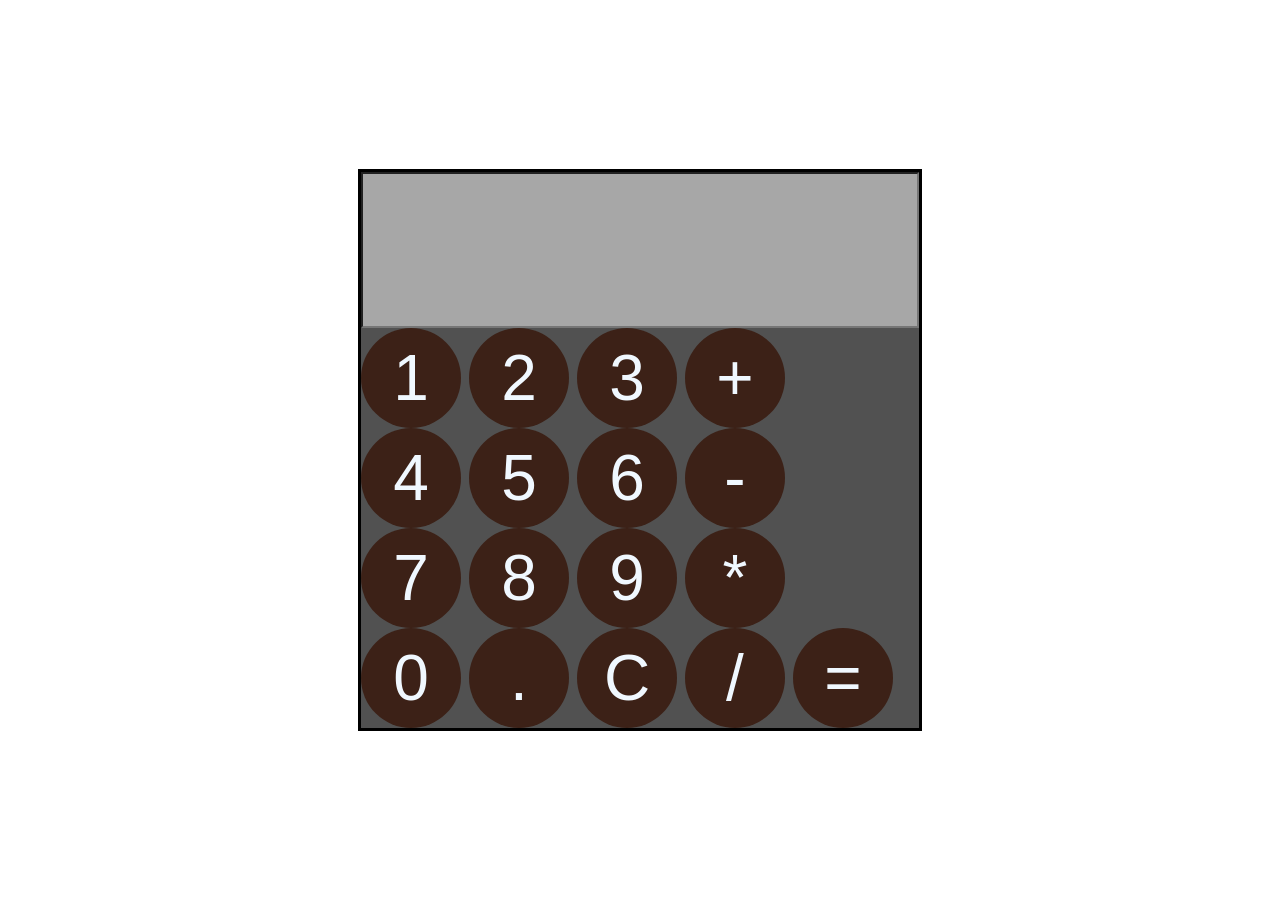
<file: calculator/index.html>
<!DOCTYPE html>
<html lang="en">
<head>
    <meta charset="UTF-8">
    <meta name="viewport" content="width=\, initial-scale=1.0">
    <title>Document</title>
    <link rel="stylesheet" href="style.css">
</head>
<body>
    
<div id="container">
    <div id="div1">
        <input type=" text"     id="display">
        <br>
        <button onclick="append('1')" id="btn1">1</button>
        <button onclick="append('2') " id="btn2">2</button>
        <button onclick="append('3')" id="btn3">3</button>
        <button onclick="append('+')" id="+">+</button>
        <br>
        <button onclick="append('4')" id="btn4">4</button>
        <button onclick="append('5')" id="btn5">5</button>
        <button onclick="append('6')" id="btn6">6</button>
        <button onclick="append('-')" id="-">-</button>
        <br>
        <button onclick="append('7')" id="btn7">7</button>
        <button onclick="append('8')" id="btn8">8</button>
        <button onclick="append('9')" id="btn9">9</button>
        <button onclick="append('*')" id="*">*</button>
        <br>
        <button onclick="append('0')" id="btn0">0</button>
        <button onclick="append('.')" id=".">.</button>
        <button onclick="disClear()" id="clear">C</button>
        <button onclick="append('/')" id="/">/</button>
        <button onclick="result()" id="=">=</button>
    </div>
</div>


    <script src="calc.js"></script>
</body>
</html>
</file>
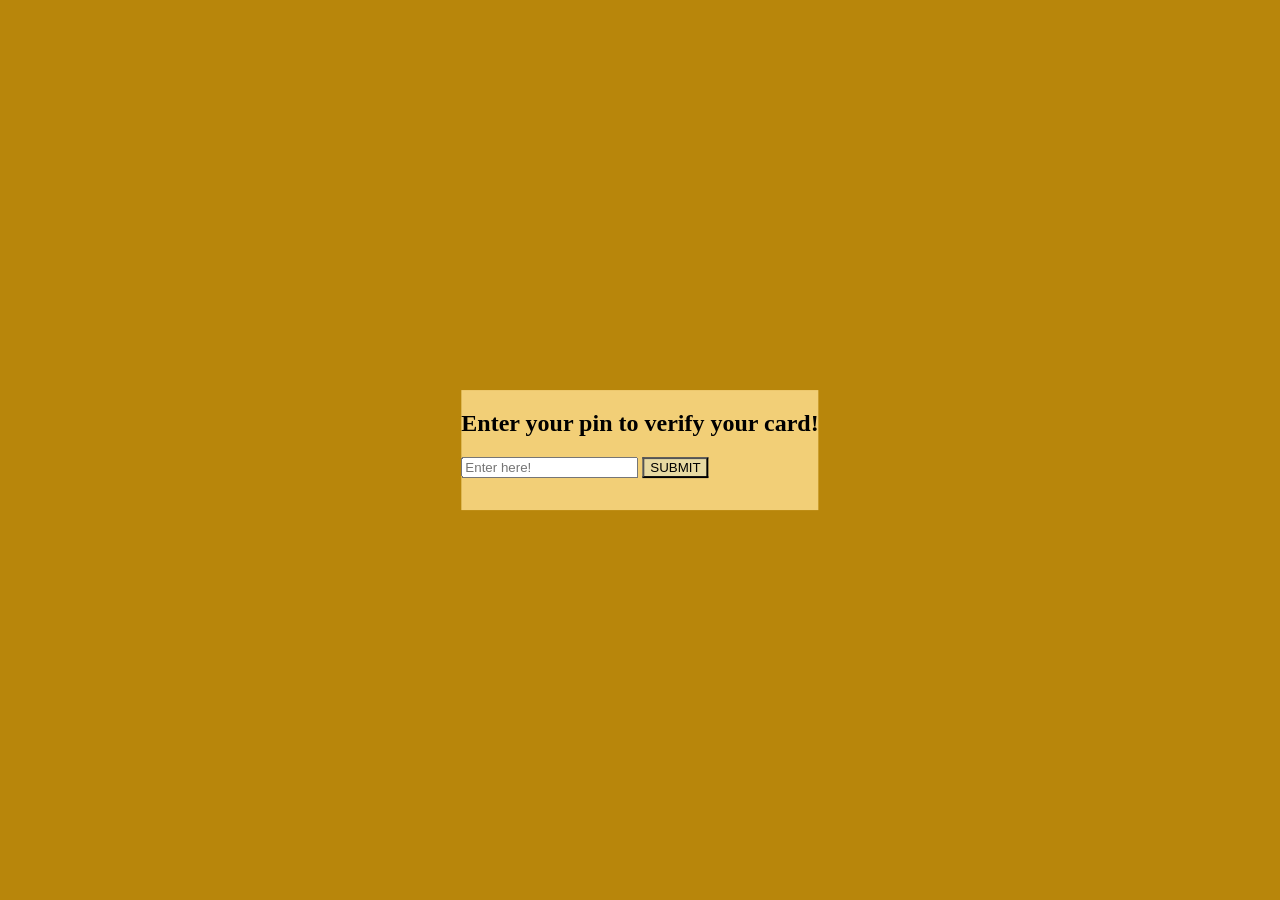
<file: card/index.html>
<!-- program to verify credit card -->
<!DOCTYPE html>
<html lang="en">
<head>
    <meta charset="UTF-8">
    <meta name="viewport" content="width=device-width, initial-scale=1.0">
    <title>Document</title>
    <link rel="stylesheet" href="style.css">
</head>
<body>
    <div id="div">
        <h2>Enter your pin to verify your card!</h2>
        <label id="label" for="cardInput">
            <input type="text" name="cardInput" id="input" placeholder="Enter here!">
        </label>
        <button id="btn">SUBMIT</button>
        <p id="para"></p>
    </div>


    <script src="verify.js"></script>
</body>
</html>
</file>
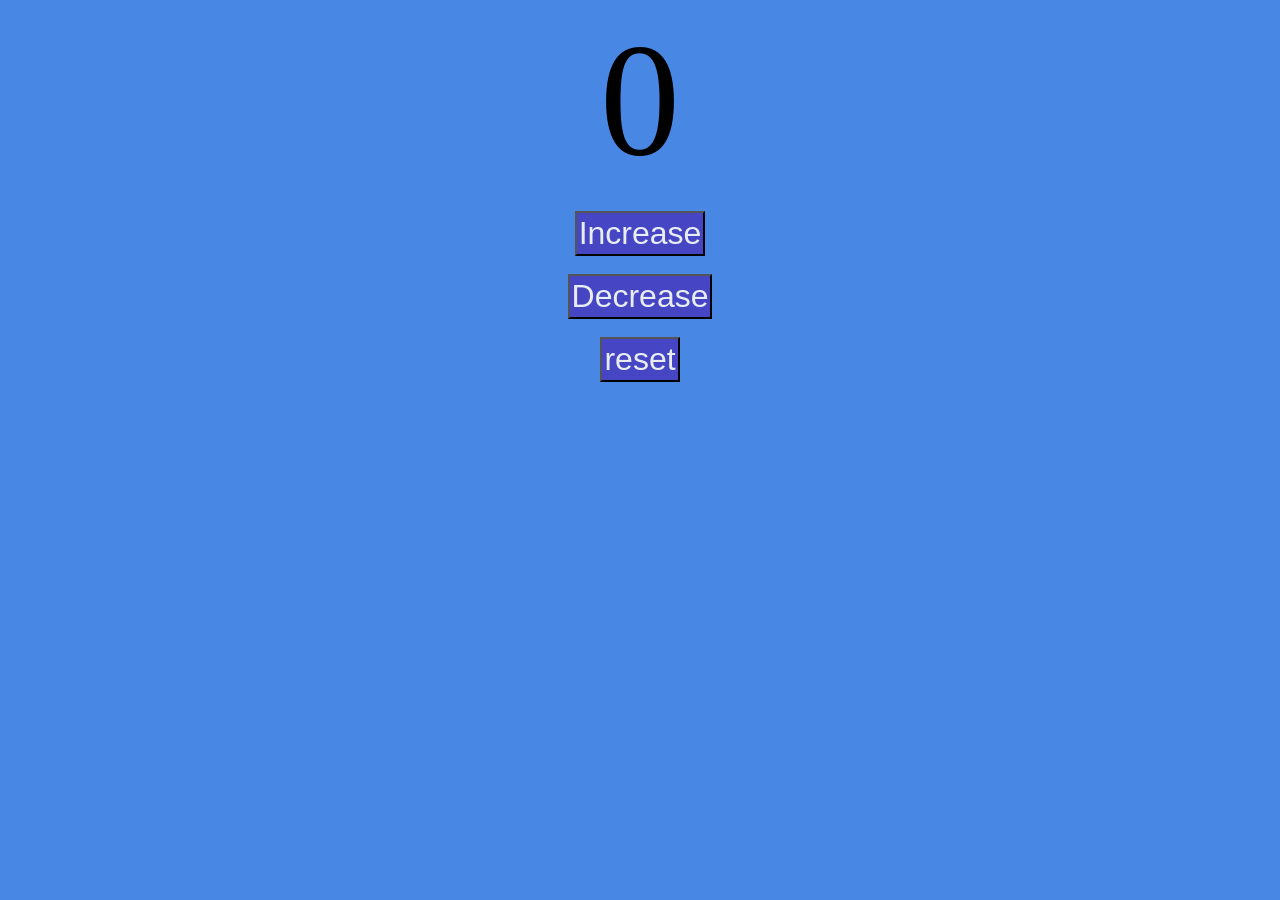
<file: counter/index.html>
<!DOCTYPE html>
<html lang="en">

<head>
    <meta charset="UTF-8">
    <meta name="viewport" content="width=device-width, initial-scale=1.0">
    <title>Document</title>
    <link rel="stylesheet" href="style.css">
</head>

<body>
    <label id="label">0</label>
    <br>
    <button id="increment">Increase</button>
    <br>
    <button id="decrement">Decrease</button>
    <br>
    <button id="reset">reset</button>

    <script src="counter.js"></script>
</body>

</html>
</file>
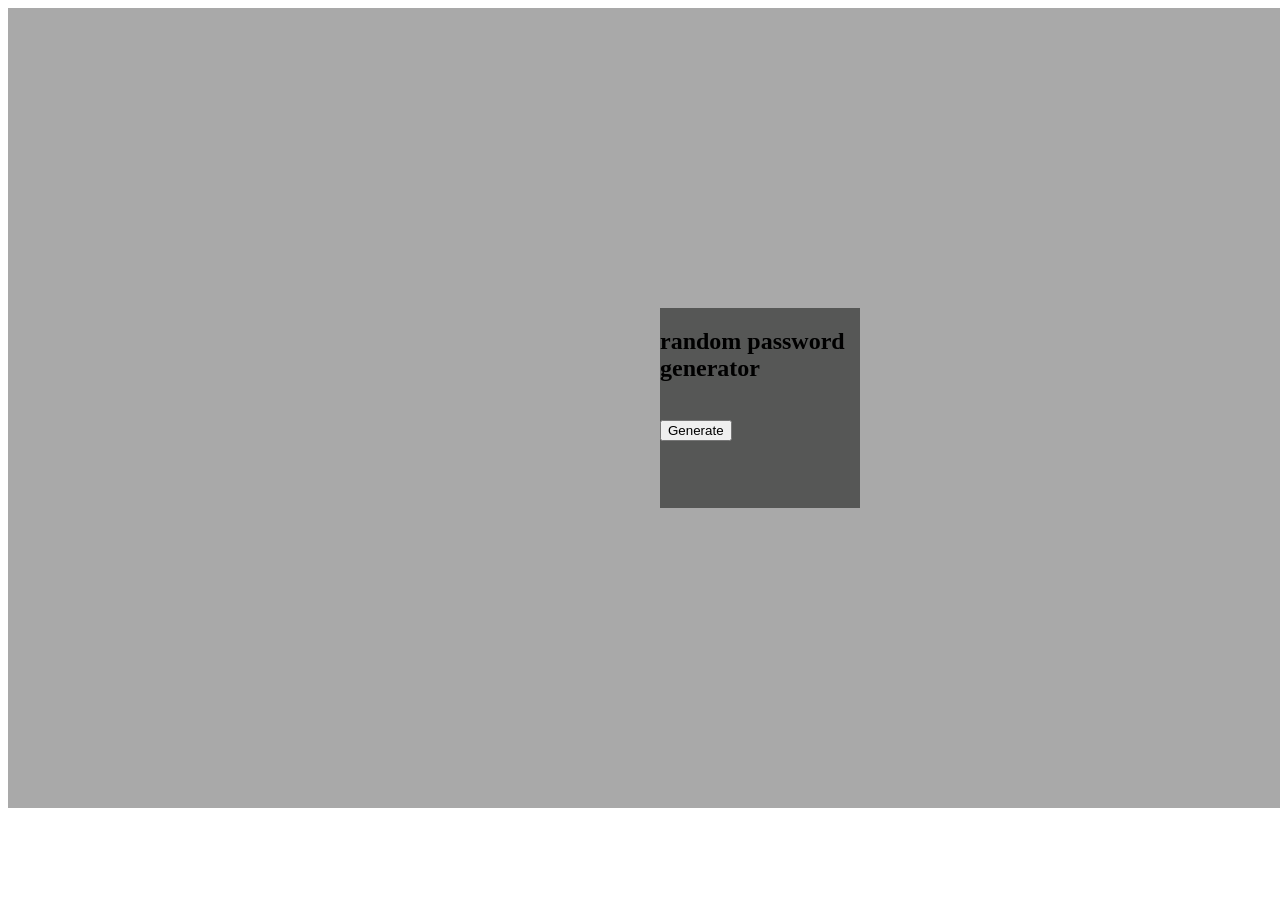
<file: password/index.html>
<!DOCTYPE html>
<html lang="en">
<head>
    <meta charset="UTF-8">
    <meta name="viewport" content="width=device-width, initial-scale=1.0">
    <title>Document</title>
    <link rel="stylesheet" href="style.css">
</head>
<body>
    <div class="container">
        <div class="box">
        <h2 id="head2">random password generator</h2>
        <br>
            <button id="checkBtn">Generate</button>
        <p id="result"></p>
        </div>
    </div>
    

    <script src="password.js"></script>  
</body>
</html>
</file>
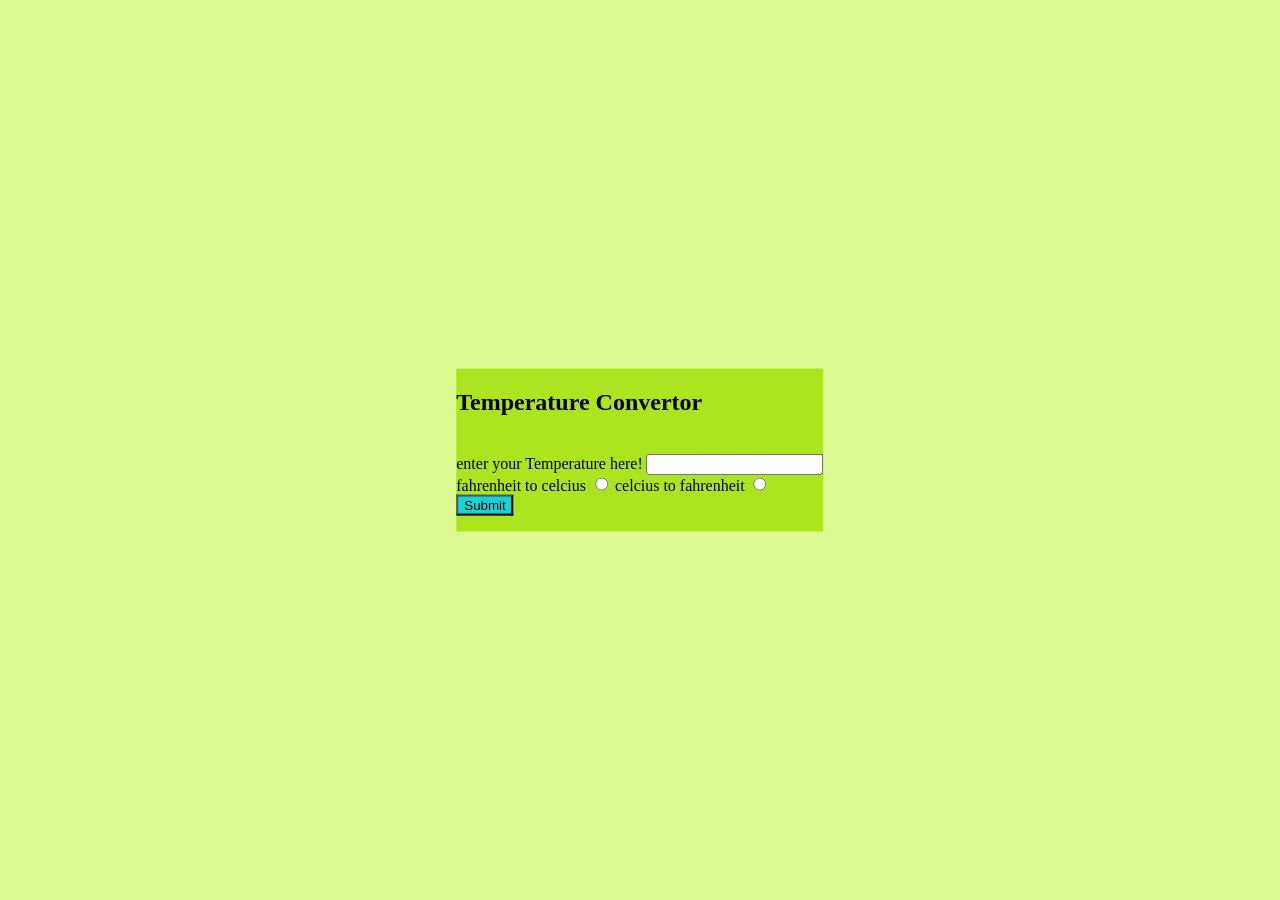
<file: temperature/index.html>
<!-- temperatire convertor program -->
<!DOCTYPE html>
<html lang="en">

<head>
    <meta charset="UTF-8">
    <meta name="viewport" content="width=device-width, initial-scale=1.0">
    <title>Document</title>
    <link rel="stylesheet" href="style.css">
</head>

<body>
    <div id="div1">
        <div id="div2">
            <h2 id="head">Temperature Convertor</h2>
            <br>
            <label id="lable1" for="input">enter your Temperature here!</label>
            <input id="input" name="input" type="text">
            <br>
            <label for="check1">fahrenheit to celcius
            <input name="conversion" type="radio" id="check1">
            </label>
            <label for="check2"> celcius to fahrenheit
                <input name="conversion" type="radio" id="check2">
            </label>
            <br>
            <button id="btn">Submit</button>
            <p id="para"></p>
        </div>
    </div>
    <script src="temperature.js"></script>
</body>

</html>
</file>
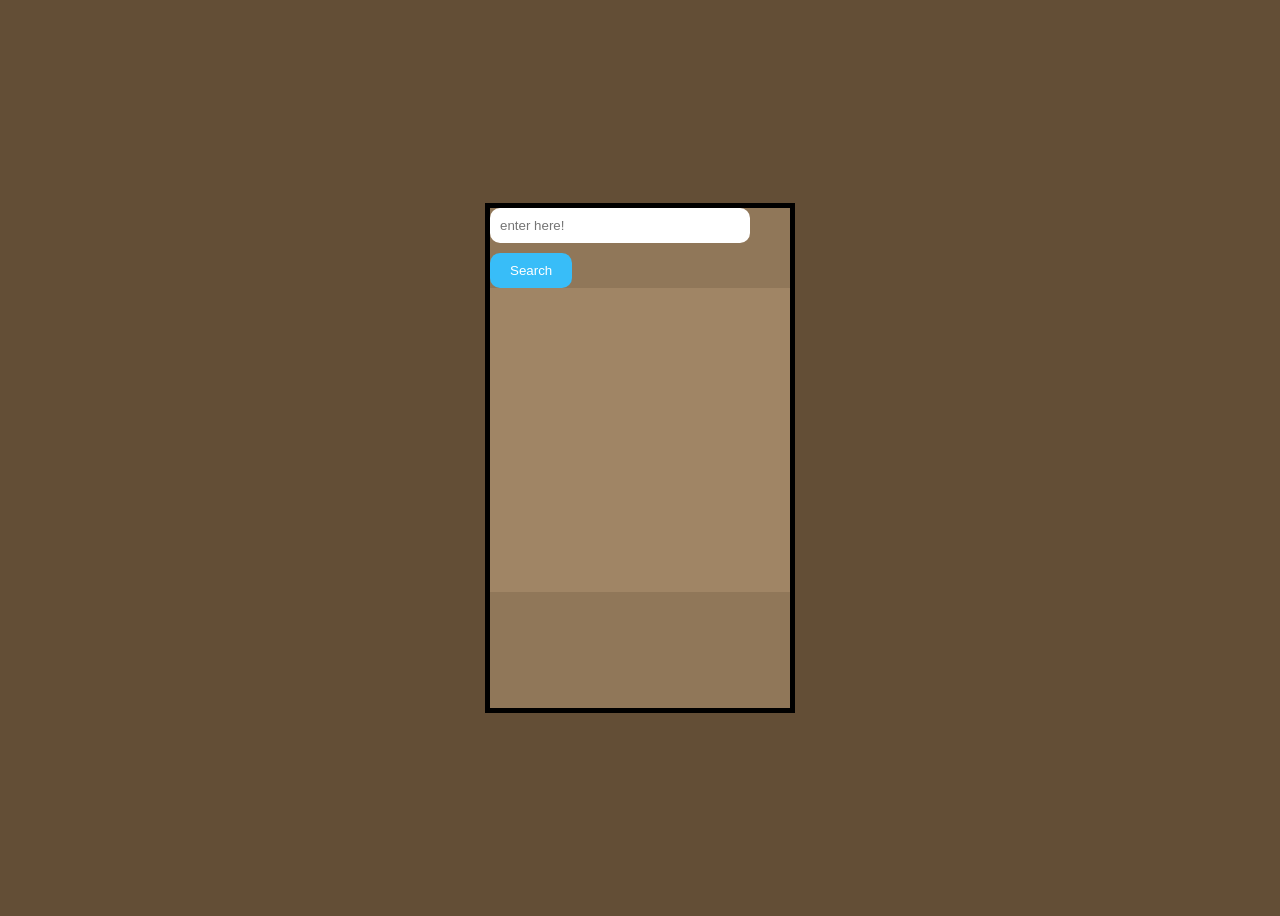
<file: weatherApp/index.html>
<!DOCTYPE html>
<html lang="en">
<head>
    <meta charset="UTF-8">
    <meta name="viewport" content="width=device-width, initial-scale=1.0">
    <title>Document</title>
    <link rel="stylesheet" href="style.css">
</head>
<body>
    

<div id="container">
    <input type="text" id="inputCity" placeholder="enter here!">
<button id="button" onclick="getWeather()">Search</button>
<br>
<div id="mydiv">
   <h2 id="head"></h2>
   <br>
   <p id="temp"></p>
   <br>
   <p id="weather"></p>
</div>
</div>
    <script src="weather.js"></script>
</body>
</html>
</file>
<file: calculator/style.css>
body{
    margin:0;
    height:100vh;
    display:flex;
    justify-content:center;
    align-items:center;
    background-color: rgb(255, 255, 255);
    background-image:url(https://images3.alphacoders.com/556/thumb-1920-556902.jpg) ;
}

#container{
    background-color: rgb(81, 81, 81);
    padding: 0;
}
#div1{
    font-size: 2em;
    border: solid;

}

#head4{
    border: solid;
}
button{
    height: 100px;
    width: 100px;
    border:none;
    border-radius: 50px;
    background-color: rgb(60, 33, 23);
    color: aliceblue;
    cursor: pointer;
    font-size: 2em;
}
button:hover{
    transition: 1s ease;
    background-color: rgb(126, 125, 125);
}
#display{
    background-color: rgb(167, 167, 167);
    color: aliceblue;
    height: 150px;
    width: 550px;
    font-size: 3em;

}

button:active{
    background-color: rgb(180, 179, 179); 
}
</file>
<file: card/style.css>
body{
    align-items: center;
    display: block;
    justify-content: center;
    background-color: darkgoldenrod;
}

div{
    align-items: center;
    display: block;
    justify-content: center;
    height: max-content;
    width: max-content;
    position: absolute;
    transform: translate(-50%,-50%);
    top: 50%;
    left: 50%;
    background-color: rgb(242, 207, 119);
}

button{
    background-color: rgb(232, 218, 162);
}
p{
    font-size: 2em;
    color: rgb(55, 59, 16);
}
</file>
<file: counter/style.css>
#label{
    display: block;
    text-align: center;
    font-size: 10em;
}

button{
    display: block;
    text-align: center;  
    font-size: 2em;  
    margin: auto;
    background-color:rgb(70, 70, 197);
    color: rgb(232, 237, 241);
    padding: 2px;
    transition: 0.3 ease;
    cursor: pointer;
}

button:hover{
    background-color: rgb(32, 32, 207);
}


body{
    background-color: rgb(73, 135, 229);
    transition: all;
    animation:inherit;
}
</file>
<file: password/style.css>
.container{
    
    height: 50em;
    width: 94em;
    background: darkgrey;
    display: flex;
    justify-content: center;
    align-items: center;
}
.box{
    background: rgb(86, 87, 86);
    height: 200px;
    width: 200px;
}
button{
    display: block;
    justify-content: center;
    align-items: center;
}
</file>
<file: temperature/style.css>
div{
    display:block;
    align-items: center;
    justify-content: center;
    place-items: center;
    height: max-content;
    width: max-content;
     position: absolute;
     top: 50%;
     left: 50%;
     transform: translate(-50%, -50%);
    background-color:rgb(173, 228, 32) ;
}

body{
    background-color:rgb(220, 250, 145);
}

button{
    display: block;
    align-items: center;
    justify-content: center;
    background-color: rgb(21, 212, 212);
}
</file>
<file: weatherApp/style.css>
body{
    display: flex;
    justify-content: center;
    align-items: center;
    height: 100vh;
    background-color: rgb(99, 78, 54);
}
#container{
    border: 5px solid hsl(0, 0%, 0%);
    height: 500px;
    width:300px;
    background-color: rgba(170, 142, 108, 0.65);
}

#inputCity{
  width: 80%;
  padding: 10px;
  border-radius: 10px;
  border: none;
  outline: none;

  margin-bottom: 10px;

}
button {
  padding: 10px 20px;
  border: none;
  border-radius: 10px;

  background: #38bdf8;
  color: white;
  cursor: pointer;

  transition: 0.3s;
}
button:hover {
  background: #0ea5e9;
  transform: scale(1.05);
}

#mydiv{
    height: 300px;
    width:295   px;
    background-color: rgba(170, 142, 108, 0.65);
    align-items: center;
    justify-content: center;
    padding: 2px;
}
</file>
